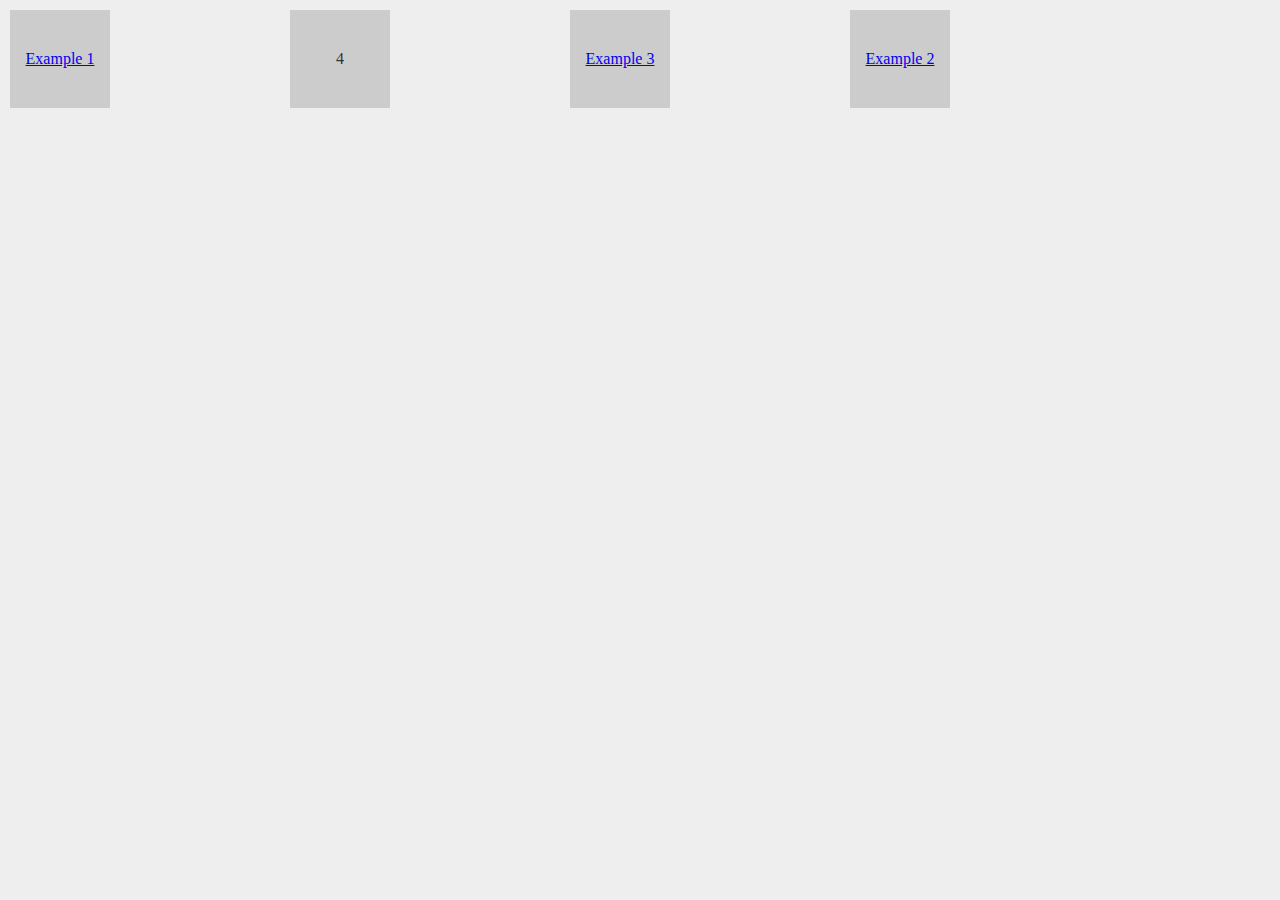
<file: index.html>
<!DOCTYPE html>
<html lang="en">
  <head>
    <title>The Net Ninja - CSS Flexbox</title>
    <link rel="stylesheet" type="text/css" href="style.css">
  </head>
  <body>
    <div class="wrapper">
      <section id="blocks">
        <div class="one"><a href="example-1/menu.html">Example 1</a></div>
        <div class="two"><a href="example-2/nested-menu.html">Example 2</a></div>
        <div class="three"><a href="example-3/grid-vs-stack.html">Example 3</a></div>
        <div class="four">4</div>
      </section>
    </div>
  </body>
</html>
</file>
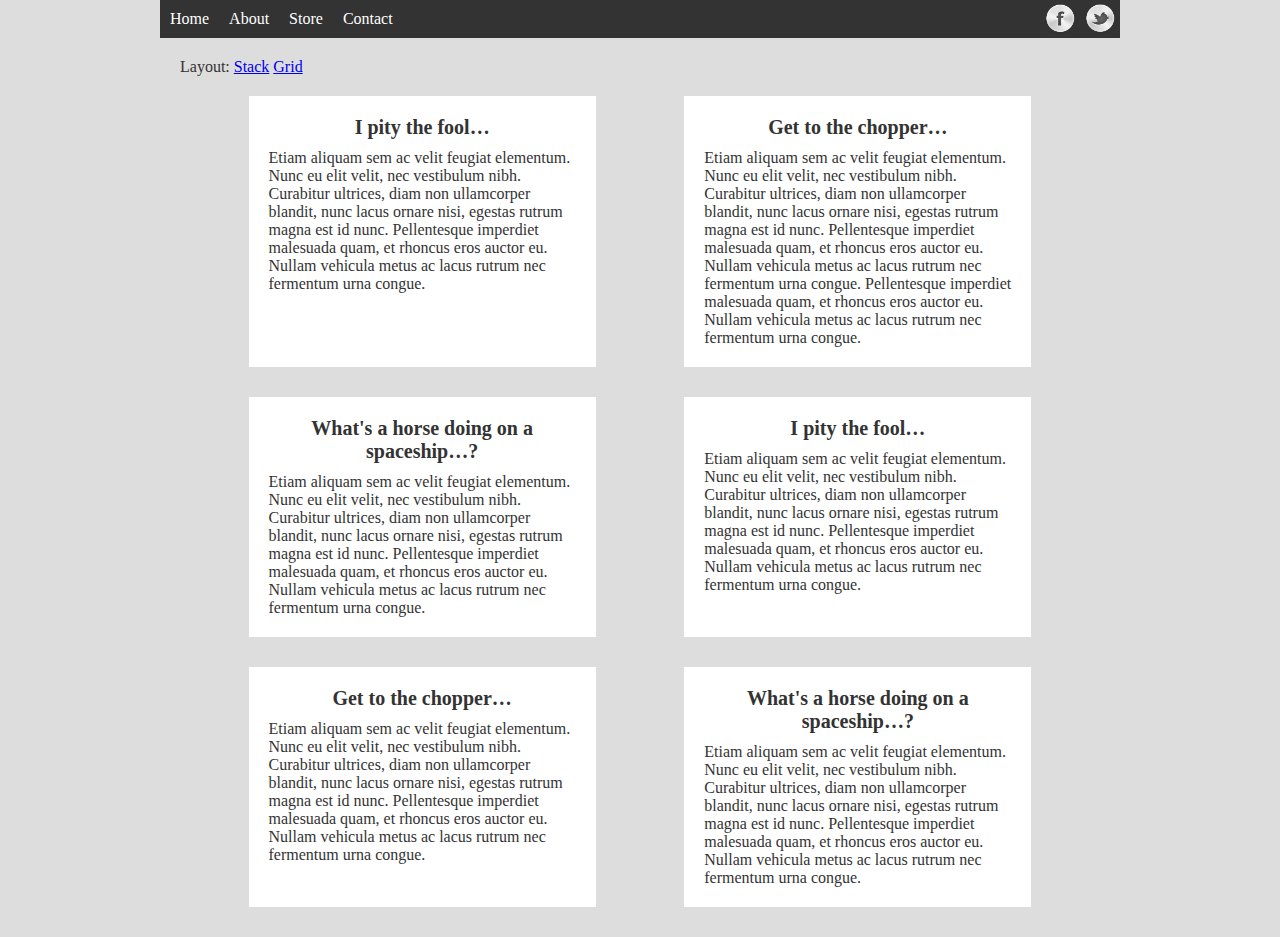
<file: example-3/grid-vs-stack.html>
<!DOCTYPE html>
<html lang="en">

<head>
  <title>The Net Ninja - CSS Flexbox</title>
  <link rel="stylesheet" type="text/css" href="style.css">
  <script src="https://code.jquery.com/jquery-1.12.1.js"></script>
</head>

<body>
  <div class="wrapper">

    <nav>
      <ul>
        <li><a href="">Home</a></li>
        <li><a href="">About</a></li>
        <li><a href="">Store</a></li>
        <li><a href="">Contact</a></li>
      </ul>
      <ul class="social">
        <li><a href="" class="fb">Facebook</a></li>
        <li><a href="" class="tw">Twitter</a></li>
      </ul>
    </nav>

    <div style="margin:20px;">
      <span>Layout: </span>
      <a href="#" class="stack">Stack</a>
      <a href="#" class="grid">Grid</a>
    </div>

    <section id="blocks">
      <article>
        <h2>I pity the fool&hellip;</h2>
        <p>Etiam aliquam sem ac velit feugiat elementum. Nunc eu elit velit, nec vestibulum nibh. Curabitur ultrices,
          diam non ullamcorper blandit, nunc lacus ornare nisi, egestas rutrum magna est id nunc. Pellentesque imperdiet
          malesuada quam, et rhoncus eros auctor eu. Nullam vehicula metus ac lacus rutrum nec fermentum urna congue.
        </p>
      </article>
      <article>
        <h2>Get to the chopper&hellip;</h2>
        <p>Etiam aliquam sem ac velit feugiat elementum. Nunc eu elit velit, nec vestibulum nibh. Curabitur ultrices,
          diam non ullamcorper blandit, nunc lacus ornare nisi, egestas rutrum magna est id nunc. Pellentesque imperdiet
          malesuada quam, et rhoncus eros auctor eu. Nullam vehicula metus ac lacus rutrum nec fermentum urna congue.
          Pellentesque imperdiet malesuada quam, et rhoncus eros auctor eu. Nullam vehicula metus ac lacus rutrum nec
          fermentum urna congue.</p>
      </article>
      <article>
        <h2>What's a horse doing on a spaceship&hellip;?</h2>
        <p>Etiam aliquam sem ac velit feugiat elementum. Nunc eu elit velit, nec vestibulum nibh. Curabitur ultrices,
          diam non ullamcorper blandit, nunc lacus ornare nisi, egestas rutrum magna est id nunc. Pellentesque imperdiet
          malesuada quam, et rhoncus eros auctor eu. Nullam vehicula metus ac lacus rutrum nec fermentum urna congue.
        </p>
      </article>
      <article>
        <h2>I pity the fool&hellip;</h2>
        <p>Etiam aliquam sem ac velit feugiat elementum. Nunc eu elit velit, nec vestibulum nibh. Curabitur ultrices,
          diam non ullamcorper blandit, nunc lacus ornare nisi, egestas rutrum magna est id nunc. Pellentesque imperdiet
          malesuada quam, et rhoncus eros auctor eu. Nullam vehicula metus ac lacus rutrum nec fermentum urna congue.
        </p>
      </article>
      <article>
        <h2>Get to the chopper&hellip;</h2>
        <p>Etiam aliquam sem ac velit feugiat elementum. Nunc eu elit velit, nec vestibulum nibh. Curabitur ultrices,
          diam non ullamcorper blandit, nunc lacus ornare nisi, egestas rutrum magna est id nunc. Pellentesque imperdiet
          malesuada quam, et rhoncus eros auctor eu. Nullam vehicula metus ac lacus rutrum nec fermentum urna congue.
        </p>
      </article>
      <article>
        <h2>What's a horse doing on a spaceship&hellip;?</h2>
        <p>Etiam aliquam sem ac velit feugiat elementum. Nunc eu elit velit, nec vestibulum nibh. Curabitur ultrices,
          diam non ullamcorper blandit, nunc lacus ornare nisi, egestas rutrum magna est id nunc. Pellentesque imperdiet
          malesuada quam, et rhoncus eros auctor eu. Nullam vehicula metus ac lacus rutrum nec fermentum urna congue.
        </p>
      </article>
    </section>

  </div>

  <script>

    $("a.stack").on("click", function () {
      $("article").addClass("stack");
    });

    $("a.grid").on("click", function () {
      $("article").removeClass("stack");
    });

  </script>


</body>

</html>
</file>
<file: style.css>
*{
    font-family: verdana;
    margin: 0;
}

body {
    background: #eee;
    color:#333;
}

.wrapper {
    width: 100%;
    max-width: 960px;
}

#blocks{
    display:flex;
    margin:10px;
    justify-content: space-between;
}

#blocks div {
    flex:0 0 100px;
    padding: 40px 0;
    text-align: center;
    background: #ccc;
}

.one {
    order:-3;
}

.two {
    order:2;
}

.three {
    order:1;
}

.four {
    order:0;
}
</file>
<file: example-3/style.css>
* {
  font-family: verdana;
  margin: 0;
}

body {
  background: #ddd;
  color: #333;
}

.wrapper {
  width: 100%;
  max-width: 960px;
  margin: 0 auto;
}

/* menu base styles */

nav {
  background: #333;
}

nav ul {
  list-style-type: none;
  padding: 0;
}

nav a {
  text-decoration: none;
  text-align: center;
  color: #fff;
  display: block;
  padding: 10px;
}

nav a:hover {
  background-color: #555;
}

/* social menu base styles */

a.tw {
  background: url(img/tw.png) no-repeat center;
  background-size: 80%;

}

a.fb {
  background: url(img/fb.png) no-repeat center;
  background-size: 80%;
}

.social a {
  text-indent: -10000px;
  margin: 0 auto;
}

.social {
  max-width: 80px;
  margin: 0 auto;
  /* do at end */
}

/* grid vs flex base styles */

#blocks {
  display: flex;
  flex-wrap: wrap;
  justify-content: space-evenly;
  align-items:stretch;
}

article {
  background: white;
  padding:10px 20px 20px;
  margin-bottom:30px;
  flex: 0 1 32%;
  transition: flex-basis 0.2s linear;
}

article.stack {
  flex: 0 1 100%;
}

article h2 {
  text-align: center;
  font-size: 20px;
  margin: 10px 0;
}

/* flex styles */

nav ul.social li {
  flex: 1 1 0;
}

nav ul.social {
  flex: 1 1 0;
  display: flex;
}

@media screen and (min-width: 768px) {

  nav ul {
    display: flex;
  }

  nav li {
    flex: 1 1 0;
  }

  nav {
    display: flex;
    justify-content: space-between;
  }

  ul.social {
    margin: 0;
  }

}

/* end media 768 */
</file>
